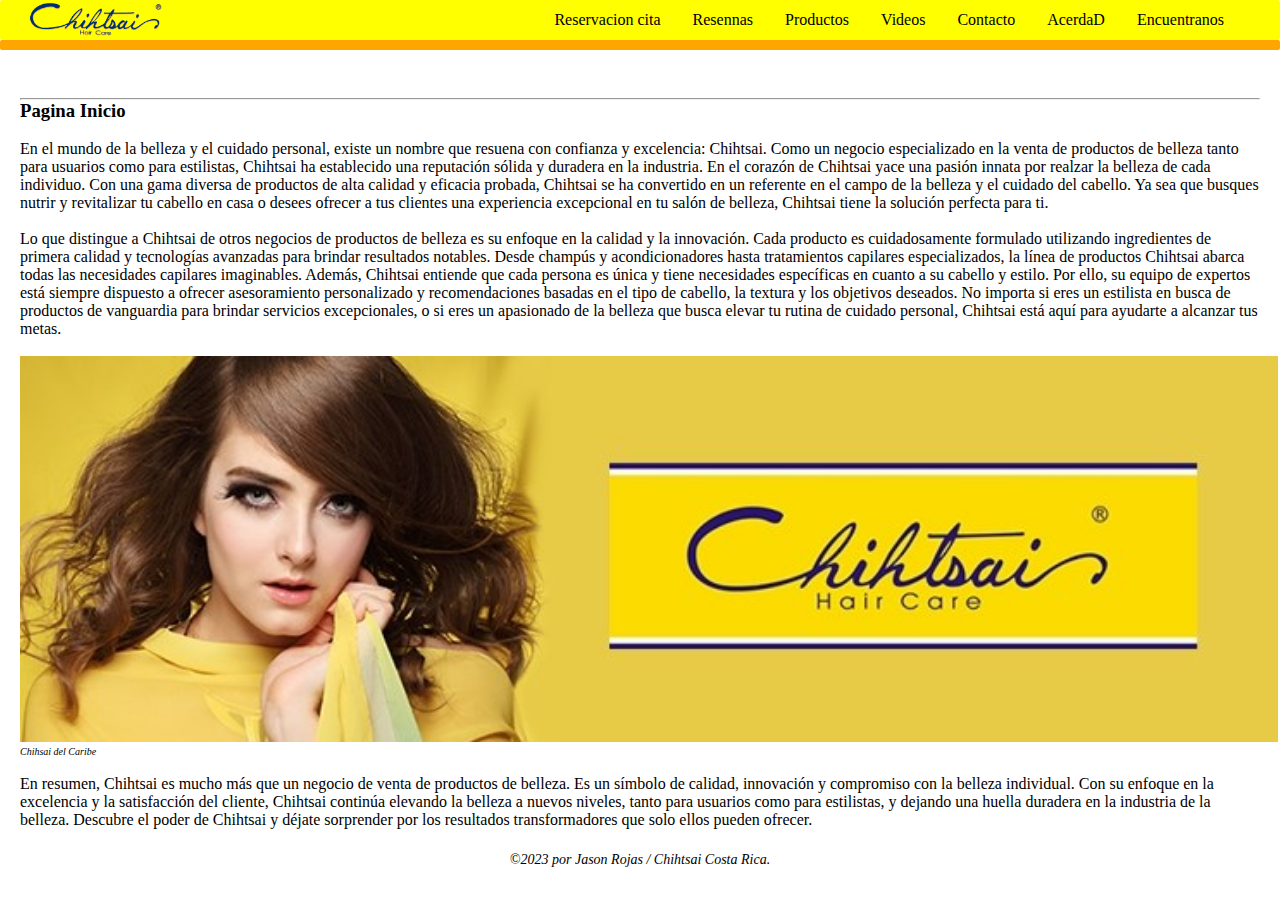
<file: src/main/resources/static/index.html>
<!DOCTYPE html>
<!-- Esto es la primera pagina de techshop-->
<html>
    <head>
        <title>Chihtsai</title>
        <meta charset="UTF-8">
        <link href="css/estilos.css" rel="stylesheet" type="text/css"/>
        <link href="css/menu.css" rel="stylesheet" type="text/css"/>
    </head>
    <body>
        <header class="header">
            <nav class="nav">
                <a class="nav-link logo" href="index.html">
                    <img src="img/chihtsai__1_-removebg-preview.png" alt="" width="150"/>
                </a>

                <ul class="nav-menu">
                    <li class="nav-menu-item"><a class="nav-link nav-menu-link" href="ReservaCita.html">Reservacion cita</a></li>
                    <li class="nav-menu-item"><a class="nav-link nav-menu-link" href="Resennas.html">Resennas</a></li>
                    <li class="nav-menu-item"><a class="nav-link nav-menu-link" href="Productos.html">Productos</a></li>
                    <li class="nav-menu-item"><a class="nav-link nav-menu-link" href="Videos.html">Videos</a></li>
                    <li class="nav-menu-item"><a class="nav-link nav-menu-link" href="Contacto.html">Contacto</a></li>
                    <li class="nav-menu-item"><a class="nav-link nav-menu-link" href="AcercaD.html">AcerdaD</a></li>
                    <li class="nav-menu-item"><a class="nav-link nav-menu-link" href="Ubicacion.html">Encuentranos</a></li>
                </ul>
            </nav>
        </header>
        <aside class="a1">

        </aside>

        <br>
        <aside>
            <hr>
            <h3>Pagina Inicio</h3>
        </aside>
        <section>
            <article>
                <br>
                <p>En el mundo de la belleza y el cuidado personal, existe un nombre que resuena con confianza y excelencia: Chihtsai. Como un negocio especializado en la venta de productos de belleza tanto para usuarios como para estilistas, Chihtsai ha establecido una reputación sólida y duradera en la industria.
                    En el corazón de Chihtsai yace una pasión innata por realzar la belleza de cada individuo. Con una gama diversa de productos de alta calidad y eficacia probada, Chihtsai se ha convertido en un referente en el campo de la belleza y el cuidado del cabello. Ya sea que busques nutrir y revitalizar tu cabello en casa o desees ofrecer a tus clientes una experiencia 
                    excepcional en tu salón de belleza, Chihtsai tiene la solución perfecta para ti.<p/>
            </article>
            <article>
                <br>
                <p>Lo que distingue a Chihtsai de otros negocios de productos de belleza es su enfoque en la calidad y la innovación. Cada producto es cuidadosamente formulado utilizando ingredientes de primera calidad y tecnologías avanzadas para brindar resultados notables. Desde champús y acondicionadores hasta tratamientos capilares especializados, la línea de productos Chihtsai abarca todas las necesidades capilares imaginables.
                    Además, Chihtsai entiende que cada persona es única y tiene necesidades específicas en cuanto a su cabello y estilo. Por ello, su equipo de expertos está siempre dispuesto a ofrecer asesoramiento personalizado y recomendaciones basadas en el tipo de cabello, la textura y los objetivos deseados. No importa si eres un estilista en busca de productos de vanguardia para brindar servicios excepcionales, o si eres un apasionado de la belleza que busca elevar tu rutina de cuidado personal, Chihtsai está aquí para ayudarte a alcanzar tus metas.<p/>
                <br>
                <figure class="imgPrin">
                    <img src="img/4803.jpg" alt="" height="386" left="0"/>
                    <figcaption class="cap">Chihsai del Caribe</figcaption>
                </figure>
            </article>
            <article>
                <br>
                <p>En resumen, Chihtsai es mucho más que un negocio de venta de productos de belleza. Es un símbolo de calidad, innovación y compromiso con la belleza individual. Con su enfoque en la excelencia y la satisfacción del cliente, Chihtsai continúa elevando la belleza a nuevos niveles, tanto para usuarios como para estilistas, y dejando una huella duradera en la industria de la belleza. Descubre el poder de Chihtsai y déjate sorprender por los resultados transformadores que solo ellos pueden ofrecer.<p/>
            </article>
        </section>
        <br>
        <footer>
            <p class="copy">&COPY;2023 por Jason Rojas / Chihtsai Costa Rica.</p>
        </footer>
    </body>
</html>
</file>
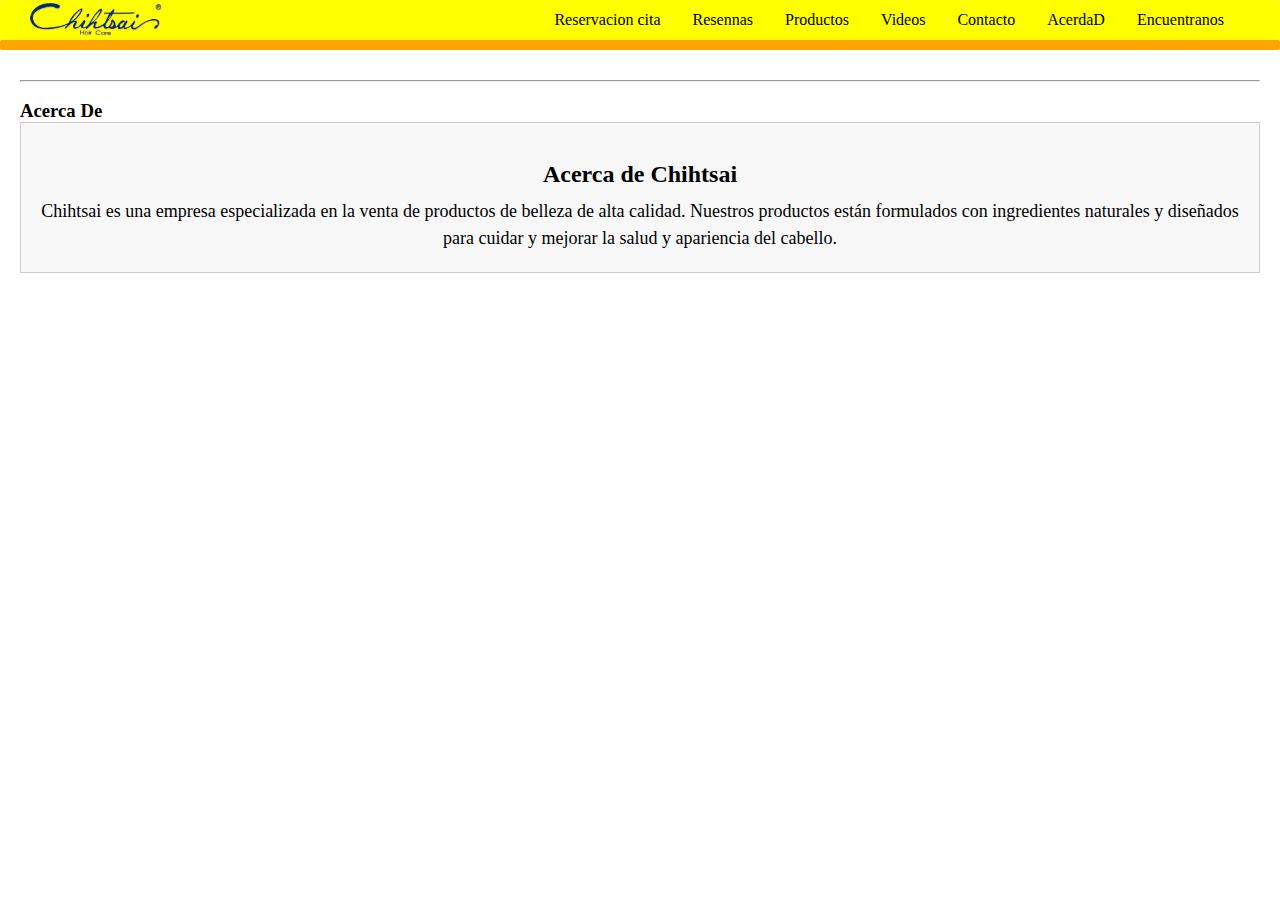
<file: src/main/resources/static/AcercaD.html>
<!DOCTYPE html>
<!-- Esto es la primera pagina de techshop-->
<html>
    <head>
        <title>Chihtsai</title>
        <meta charset="UTF-8">
        <link href="css/estilos.css" rel="stylesheet" type="text/css"/>
        <link href="css/menu.css" rel="stylesheet" type="text/css"/>
    </head>
    <body>
        <header class="header">
            <nav class="nav">
                <a class="nav-link logo" href="index.html">
                    <img src="img/chihtsai__1_-removebg-preview.png" alt="" width="150"/>
                </a>

                <ul class="nav-menu">
                    <li class="nav-menu-item"><a class="nav-link nav-menu-link" href="ReservaCita.html">Reservacion cita</a></li>
                    <li class="nav-menu-item"><a class="nav-link nav-menu-link" href="Resennas.html">Resennas</a></li>
                    <li class="nav-menu-item"><a class="nav-link nav-menu-link" href="Productos.html">Productos</a></li>
                    <li class="nav-menu-item"><a class="nav-link nav-menu-link" href="Videos.html">Videos</a></li>
                    <li class="nav-menu-item"><a class="nav-link nav-menu-link" href="Contacto.html">Contacto</a></li>
                    <li class="nav-menu-item"><a class="nav-link nav-menu-link" href="AcercaD.html">AcerdaD</a></li>
                    <li class="nav-menu-item"><a class="nav-link nav-menu-link" href="Ubicacion.html">Encuentranos</a></li>
                </ul>
            </nav>
        </header>
        <aside class="a1">
        </aside>
        <hr>
        <br>
        <h3>Acerca De</h3>
        <aside class="acerca-container">
            <br>
            <h3 class="acerca-title">Acerca de Chihtsai</h3>
            <p class="acerca-description">Chihtsai es una empresa especializada en la venta de productos de belleza de alta calidad. Nuestros productos están formulados con ingredientes naturales y diseñados para cuidar y mejorar la salud y apariencia del cabello.</p>
        </aside>
    </body>
</html>
</file>
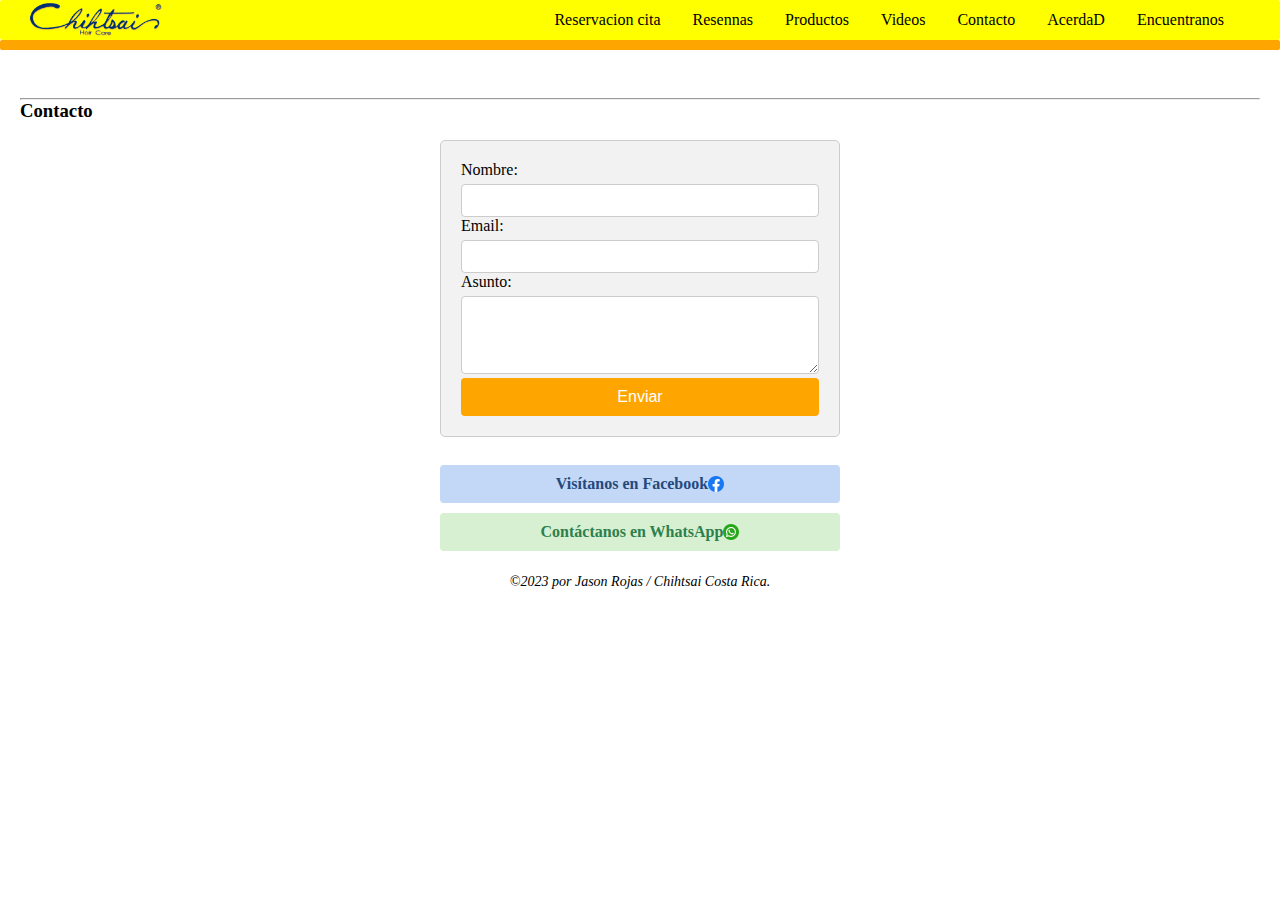
<file: src/main/resources/static/Contacto.html>
<!DOCTYPE html>
<!-- Esto es la primera pagina de techshop-->
<html>
    <head>
        <title>Chihtsai</title>
        <meta charset="UTF-8">
        <link href="css/estilos.css" rel="stylesheet" type="text/css"/>
        <link href="css/menu.css" rel="stylesheet" type="text/css"/>
    </head>
    <body>
        <header class="header">
            <nav class="nav">
                <a class="nav-link logo" href="index.html">
                    <img src="img/chihtsai__1_-removebg-preview.png" alt="" width="150"/>
                </a>
                <ul class="nav-menu">
                    <li class="nav-menu-item"><a class="nav-link nav-menu-link" href="ReservaCita.html">Reservacion cita</a></li>
                    <li class="nav-menu-item"><a class="nav-link nav-menu-link" href="Resennas.html">Resennas</a></li>
                    <li class="nav-menu-item"><a class="nav-link nav-menu-link" href="Productos.html">Productos</a></li>
                    <li class="nav-menu-item"><a class="nav-link nav-menu-link" href="Videos.html">Videos</a></li>
                    <li class="nav-menu-item"><a class="nav-link nav-menu-link" href="Contacto.html">Contacto</a></li>
                    <li class="nav-menu-item"><a class="nav-link nav-menu-link" href="AcercaD.html">AcerdaD</a></li>
                    <li class="nav-menu-item"><a class="nav-link nav-menu-link" href="Ubicacion.html">Encuentranos</a></li>
                </ul>
            </nav>
        </header>
    </nav>
</header>
<aside class="a1">
</aside>
<br>
<aside>
    <hr>
    <h3>Contacto</h3>
</aside>
<section>

    <article>
        <br>
        <div class="contacto">
            <form method="post">
                <label for="nombre">Nombre:</label>
                <input type="text" id="nombre" name="nombre" required>
                <label for="email">Email:</label>
                <input type="email" id="email" name="email" required>
                <label for="mensaje">Asunto:</label>
                <textarea id="mensaje" name="mensaje" rows="4" required></textarea>
                <input type="submit" value="Enviar">
            </form>
            <br>
                
                <a class="facebook-button" href="https://www.facebook.com/profile.php?id=100040318942863">Visítanos en Facebook  <img src="img/facebook-icon.png" alt="Facebook"></a>
                <a class="whatsapp-button" href="https://api.whatsapp.com/send?phone=%2B50688317998&data=ARDeCfbGDq8s269mYzCM3WYnwKD53HP44gB157Y8aAOvlxcK5hOpB-qb1KeLffe6WcYuKdUdkLhwHt8wq8GaUXnBadxyHsjBND0-p6rl0A1nIYYacvw_iA8_0IsmmX_mexrSVMjNQBDiWbU69DvfbOhozw&source=FB_Page&app=facebook&entry_point=page_cta">Contáctanos en WhatsApp <img src="img/whatsapp-icon.png" alt="WhatsApp"></a>
                
                </article>
                </section>
                <br>
                <footer>
                    <p class="copy">&COPY;2023 por Jason Rojas / Chihtsai Costa Rica.</p>
                </footer>
                </body>
                </html>
</file>
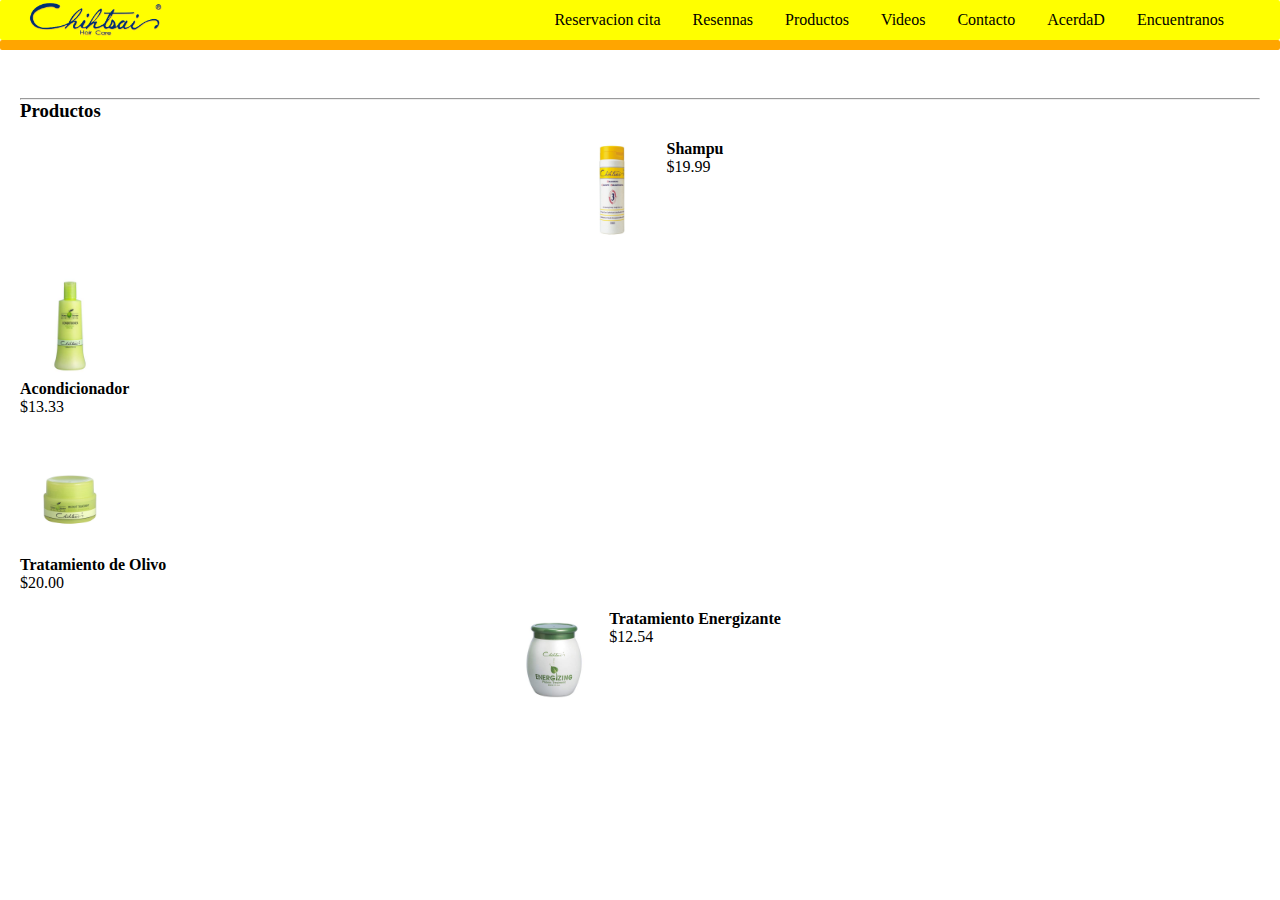
<file: src/main/resources/static/Productos.html>
<!DOCTYPE html>
<!-- Esto es la primera pagina de techshop-->
<html>
    <head>
        <title>Chihtsai</title>
        <meta charset="UTF-8">
        <link href="css/estilos.css" rel="stylesheet" type="text/css"/>
        <link href="css/menu.css" rel="stylesheet" type="text/css"/>
    </head>
    <body>
        <header class="header">
            <nav class="nav">
                <a class="nav-link logo" href="index.html">
                    <img src="img/chihtsai__1_-removebg-preview.png" alt="" width="150"/>
                </a>

                <ul class="nav-menu">
                    <li class="nav-menu-item"><a class="nav-link nav-menu-link" href="ReservaCita.html">Reservacion cita</a></li>
                    <li class="nav-menu-item"><a class="nav-link nav-menu-link" href="Resennas.html">Resennas</a></li>
                    <li class="nav-menu-item"><a class="nav-link nav-menu-link" href="Productos.html">Productos</a></li>
                    <li class="nav-menu-item"><a class="nav-link nav-menu-link" href="Videos.html">Videos</a></li>
                    <li class="nav-menu-item"><a class="nav-link nav-menu-link" href="Contacto.html">Contacto</a></li>
                    <li class="nav-menu-item"><a class="nav-link nav-menu-link" href="AcercaD.html">AcerdaD</a></li>
                    <li class="nav-menu-item"><a class="nav-link nav-menu-link" href="Ubicacion.html">Encuentranos</a></li>
                </ul>
            </nav>
        </header>
        <aside class="a1">

        </aside>

        <br>
        <aside>
            <hr>
            <h3>Productos</h3>
        </aside>
        <div class="container">
            <br>
            
            <div class="product">
                <br>
                <img src="img/champu.jpg" alt="Shampu" height="100" class="product-image"/>

                <div class="product-info">
                    <h4 class="product-name">Shampu</h4>
                    <p class="product-price">$19.99</p>
                </div>
            </div>

            <br>
            <div class="product2">
                <br>
                <img src="img/acondicionador.jpg" alt="Acondicionador" height="100" class="product-image"/>

                <div class="product-info">
                    <h4 class="product-name">Acondicionador</h4>
                    <p class="product-price">$13.33</p>
                </div>
            </div>

            <br>
            <div class="product2">
                <br>
                <img src="img/olive.jpg" alt="Tratamiento de Olivo" height="100" class="product-image"/>

                <div class="product-info">
                    <h4 class="product-name">Tratamiento de Olivo</h4>
                    <p class="product-price">$20.00</p>
                </div>
            </div>

            <br>
            <div class="product">
                <br>
                <img src="img/Energizante.jpg" alt="Tratamiento Energizante" height="100" class="product-image"/>

                <div class="product-info">
                    <h4 class="product-name">Tratamiento Energizante</h4>
                    <p class="product-price">$12.54</p>
                </div>
            </div>
    </body>
</html>
</file>
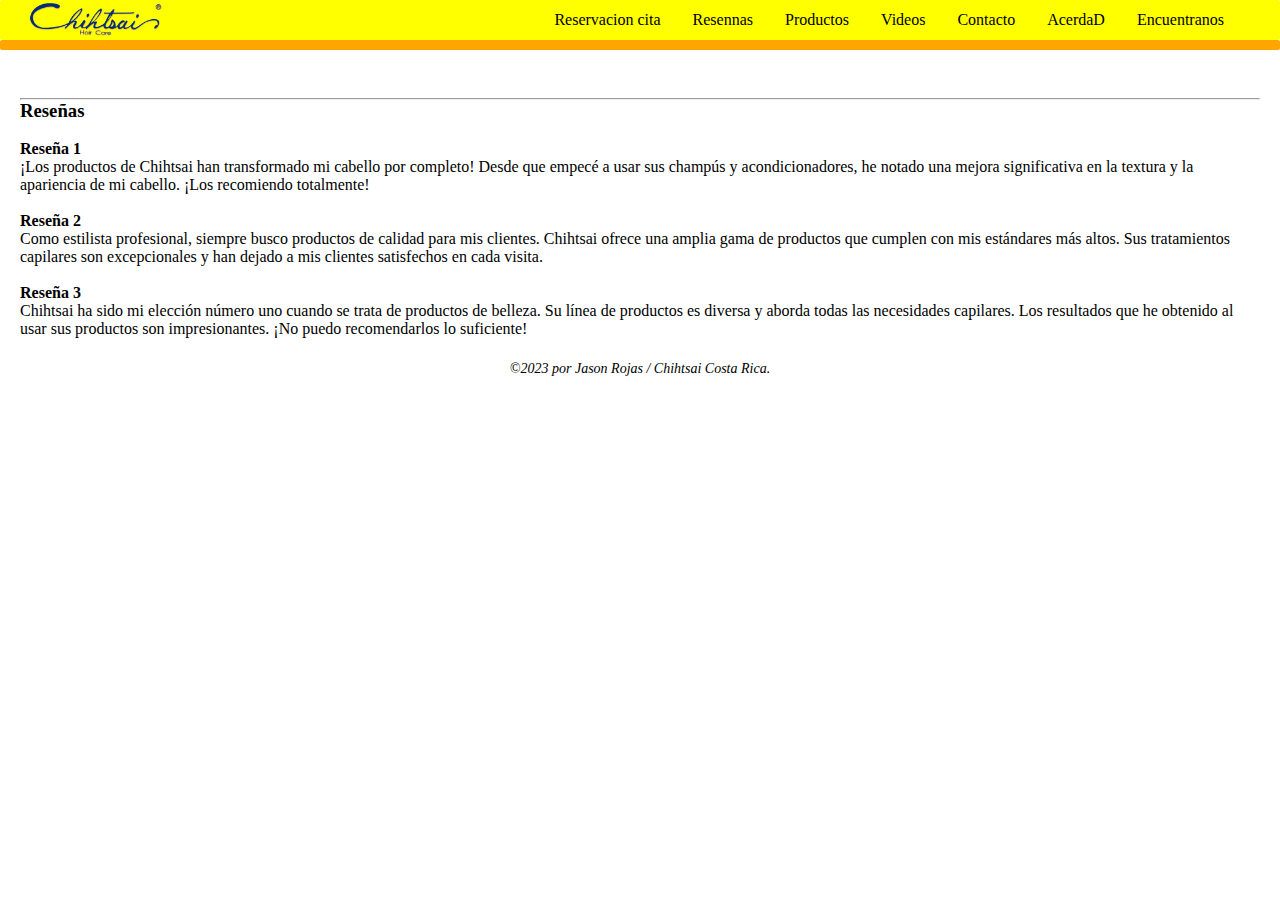
<file: src/main/resources/static/Resennas.html>
<!DOCTYPE html>
<!-- Esto es la primera pagina de techshop-->
<html>
    <head>
        <title>Chihtsai</title>
        <meta charset="UTF-8">
        <link href="css/estilos.css" rel="stylesheet" type="text/css"/>
        <link href="css/menu.css" rel="stylesheet" type="text/css"/>
    </head>
    <body>
        <header class="header">
            <nav class="nav">
                <a class="nav-link logo" href="index.html">
                    <img src="img/chihtsai__1_-removebg-preview.png" alt="" width="150"/>
                </a>

                <ul class="nav-menu">
                    <li class="nav-menu-item"><a class="nav-link nav-menu-link" href="ReservaCita.html">Reservacion cita</a></li>
                    <li class="nav-menu-item"><a class="nav-link nav-menu-link" href="Resennas.html">Resennas</a></li>
                    <li class="nav-menu-item"><a class="nav-link nav-menu-link" href="Productos.html">Productos</a></li>
                    <li class="nav-menu-item"><a class="nav-link nav-menu-link" href="Videos.html">Videos</a></li>
                    <li class="nav-menu-item"><a class="nav-link nav-menu-link" href="Contacto.html">Contacto</a></li>
                    <li class="nav-menu-item"><a class="nav-link nav-menu-link" href="AcercaD.html">AcerdaD</a></li>
                    <li class="nav-menu-item"><a class="nav-link nav-menu-link" href="Ubicacion.html">Encuentranos</a></li>
                </ul>
            </nav>
        </header>
        <aside class="a1">

        </aside>

        <br>
        <aside>
            <hr>
            <h3>Reseñas</h3>
        </aside>
        <section>
            <article>
                <br>
                <h4>Reseña 1</h4>
                <p>¡Los productos de Chihtsai han transformado mi cabello por completo! Desde que empecé a usar sus champús y acondicionadores, he notado una mejora significativa en la textura y la apariencia de mi cabello. ¡Los recomiendo totalmente!</p>
            </article>
            <article>
                <br>
                <h4>Reseña 2</h4>
                <p>Como estilista profesional, siempre busco productos de calidad para mis clientes. Chihtsai ofrece una amplia gama de productos que cumplen con mis estándares más altos. Sus tratamientos capilares son excepcionales y han dejado a mis clientes satisfechos en cada visita.</p>
            </article>
            <article>
                <br>
                <h4>Reseña 3</h4>
                <p>Chihtsai ha sido mi elección número uno cuando se trata de productos de belleza. Su línea de productos es diversa y aborda todas las necesidades capilares. Los resultados que he obtenido al usar sus productos son impresionantes. ¡No puedo recomendarlos lo suficiente!</p>
            </article>
        </section>
        <br>
        <footer>
            <p class="copy">&COPY;2023 por Jason Rojas / Chihtsai Costa Rica.</p>
        </footer>
    </body>
</html>
</file>
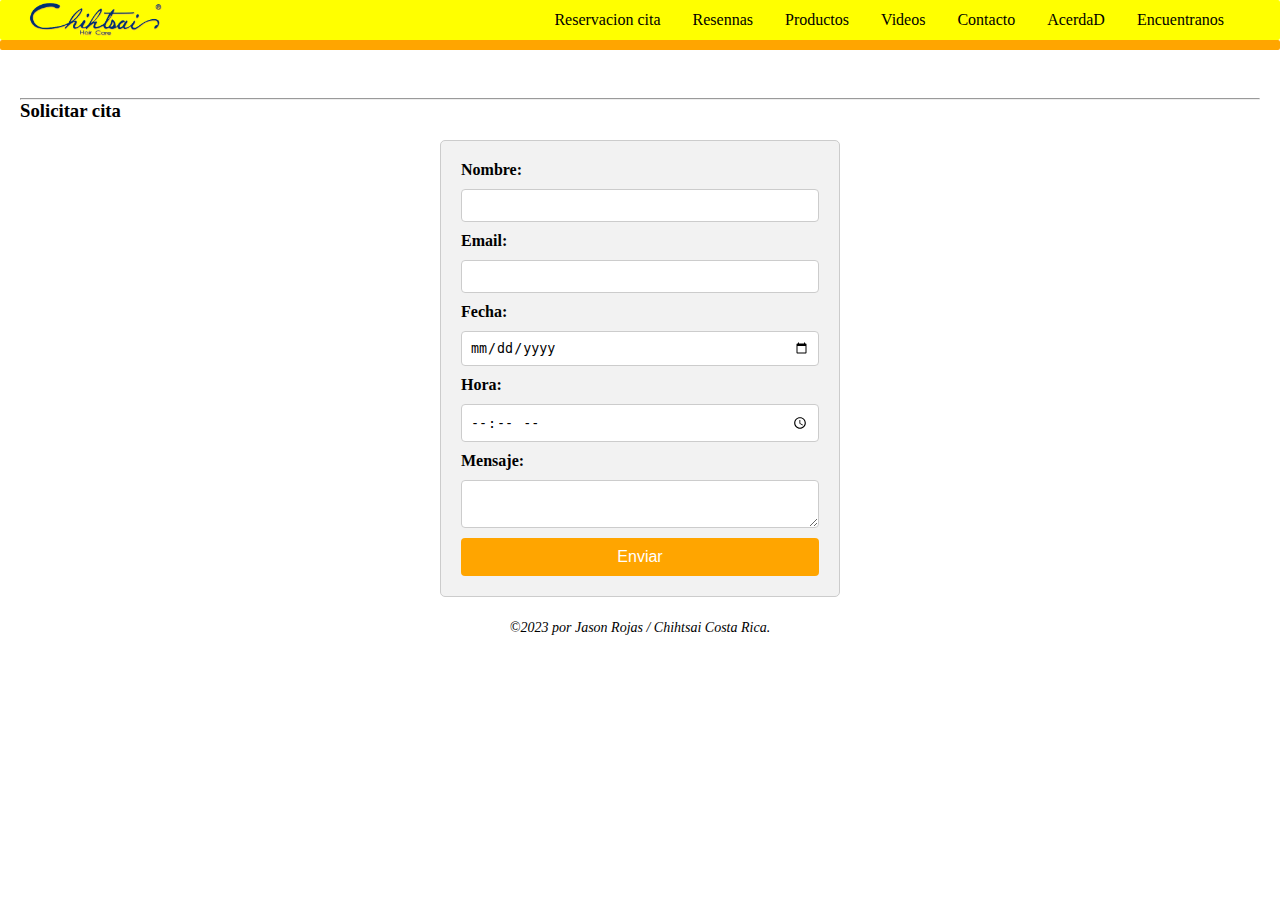
<file: src/main/resources/static/ReservaCita.html>
<!DOCTYPE html>
<!-- Esto es la primera pagina de techshop-->
<html>
    <head>
        <title>Chihtsai</title>
        <meta charset="UTF-8">
        <link href="css/estilos.css" rel="stylesheet" type="text/css"/>
        <link href="css/menu.css" rel="stylesheet" type="text/css"/>
    </head>
    <body>
        <header class="header">
            <nav class="nav">
                <a class="nav-link logo" href="index.html">
                    <img src="img/chihtsai__1_-removebg-preview.png" alt="" width="150"/>
                </a>

                <ul class="nav-menu">
                    <li class="nav-menu-item"><a class="nav-link nav-menu-link" href="ReservaCita.html">Reservacion cita</a></li>
                    <li class="nav-menu-item"><a class="nav-link nav-menu-link" href="Resennas.html">Resennas</a></li>
                    <li class="nav-menu-item"><a class="nav-link nav-menu-link" href="Productos.html">Productos</a></li>
                    <li class="nav-menu-item"><a class="nav-link nav-menu-link" href="Videos.html">Videos</a></li>
                    <li class="nav-menu-item"><a class="nav-link nav-menu-link" href="Contacto.html">Contacto</a></li>
                    <li class="nav-menu-item"><a class="nav-link nav-menu-link" href="AcercaD.html">AcerdaD</a></li>
                    <li class="nav-menu-item"><a class="nav-link nav-menu-link" href="Ubicacion.html">Encuentranos</a></li>
                </ul>

            </nav>
        </header>
    </nav>
</header>
<aside class="a1">

</aside>

<br>
<aside>
    <hr>
    <h3>Solicitar cita</h3>
</aside>
<section>
    <article>
        <br>
        <div class="cita-form" >
            <form method="post">
                <label for="nombre">Nombre:</label>
                <input type="text" id="nombre" name="nombre" required>

                <label for="email">Email:</label>
                <input type="email" id="email" name="email" required>

                <label for="fecha">Fecha:</label>
                <input type="date" id="fecha" name="fecha" required>

                <label for="hora">Hora:</label>
                <input type="time" id="hora" name="hora" required>

                <label for="mensaje">Mensaje:</label>
                <textarea id="mensaje" name="mensaje" required></textarea>

                <input type="submit" value="Enviar">
            </form>
        </div>
    </article>
</section>
<br>
<footer>
    <p class="copy">&COPY;2023 por Jason Rojas / Chihtsai Costa Rica.</p>
</footer>
</body>
</html>
</file>
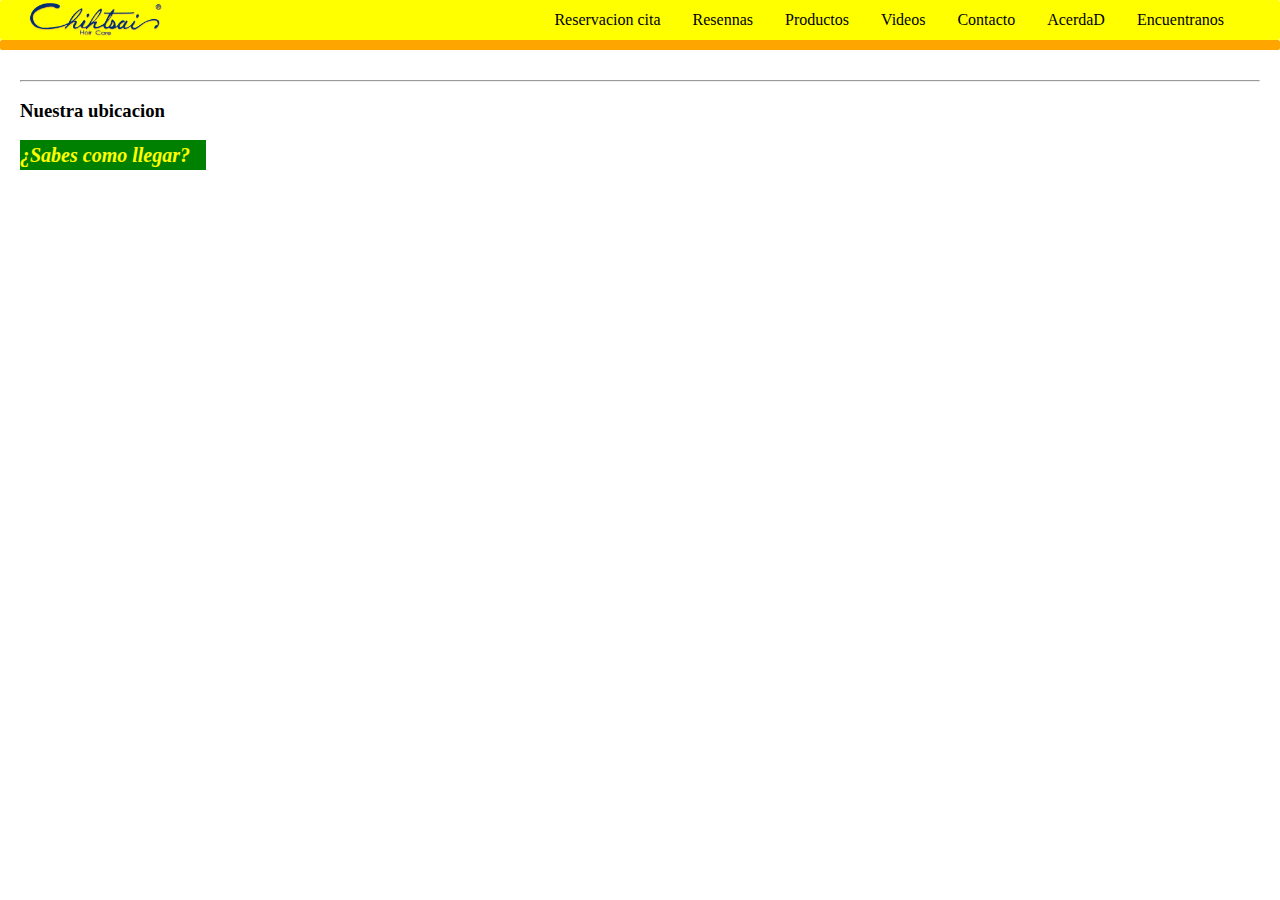
<file: src/main/resources/static/Ubicacion.html>
<!DOCTYPE html>
<!-- Esto es la primera pagina de techshop-->
<html>
    <head>
        <title>Chihtsai</title>
        <meta charset="UTF-8">
        <link href="css/estilos.css" rel="stylesheet" type="text/css"/>
        <link href="css/menu.css" rel="stylesheet" type="text/css"/>
    </head>
    <body>
        <header class="header">
            <nav class="nav">
                <a class="nav-link logo" href="index.html">
                    <img src="img/chihtsai__1_-removebg-preview.png" alt="" width="150"/>
                </a>

                <ul class="nav-menu">
                    <li class="nav-menu-item"><a class="nav-link nav-menu-link" href="ReservaCita.html">Reservacion cita</a></li>
                    <li class="nav-menu-item"><a class="nav-link nav-menu-link" href="Resennas.html">Resennas</a></li>
                    <li class="nav-menu-item"><a class="nav-link nav-menu-link" href="Productos.html">Productos</a></li>
                    <li class="nav-menu-item"><a class="nav-link nav-menu-link" href="Videos.html">Videos</a></li>
                    <li class="nav-menu-item"><a class="nav-link nav-menu-link" href="Contacto.html">Contacto</a></li>
                    <li class="nav-menu-item"><a class="nav-link nav-menu-link" href="AcercaD.html">AcerdaD</a></li>
                    <li class="nav-menu-item"><a class="nav-link nav-menu-link" href="Ubicacion.html">Encuentranos</a></li>
                </ul>
            </nav>
        </header>
        <aside class="a1">
        </aside>
        <hr>
        <br>
        <h3>Nuestra ubicacion</h3>
        <article>
            <br>
            <h2 class="cap2">¿Sabes como llegar?</h2>
            <iframe src="https://www.google.com/maps/embed?pb=!1m10!1m8!1m3!1d982.3176931454146!2d-83.0267666931793!3d9.994477716567719!3m2!1i1024!2i768!4f13.1!5e0!3m2!1ses!2scr!4v1686273841443!5m2!1ses!2scr" width="600" height="450" style="border:0;" allowfullscreen="" loading="lazy" referrerpolicy="no-referrer-when-downgrade"></iframe>
        </article>
    </aside>
</body>
</html>
</file>
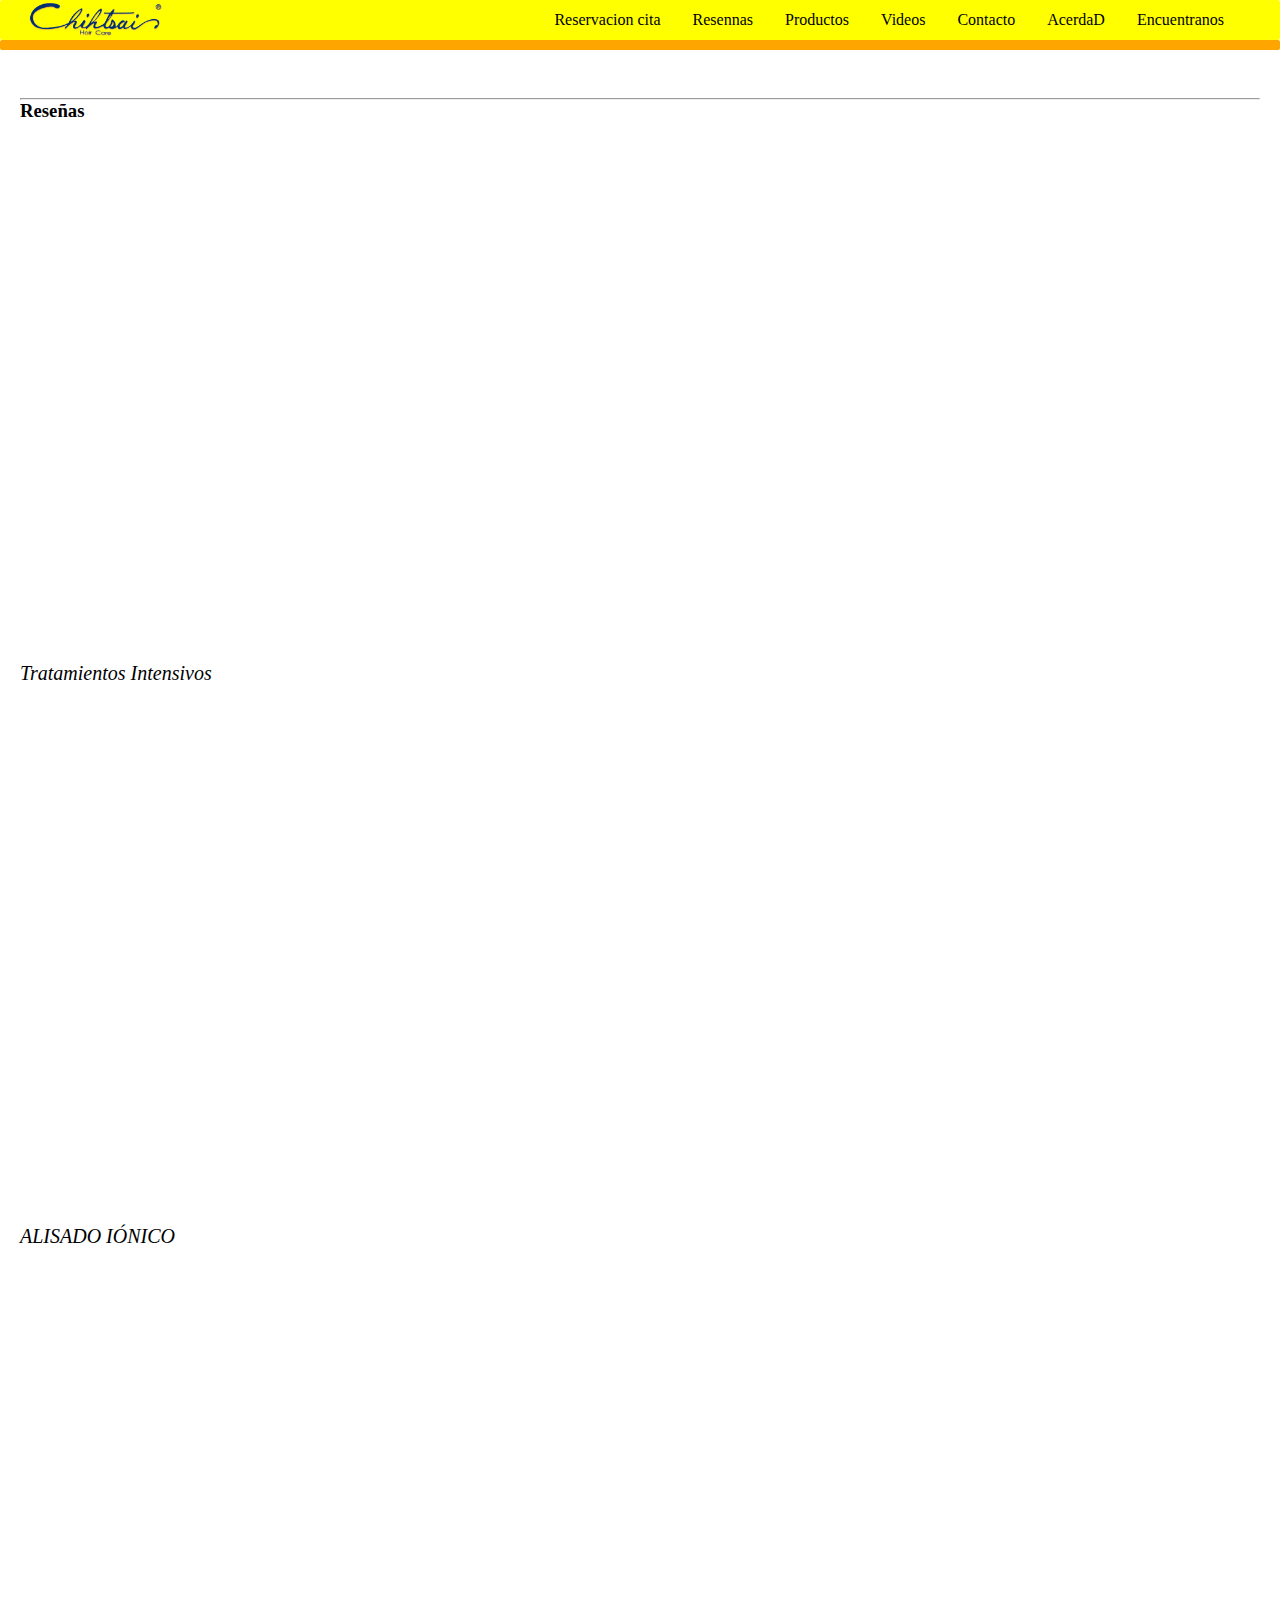
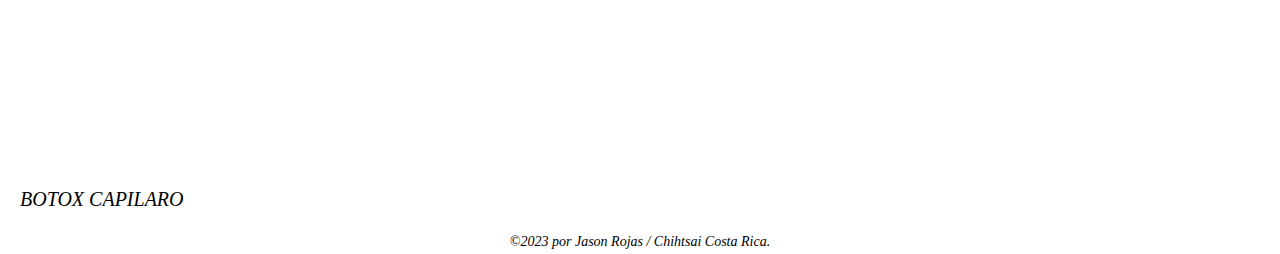
<file: src/main/resources/static/Videos.html>
<!DOCTYPE html>
<!-- Esto es la primera pagina de techshop-->
<html>
    <head>
        <title>Chihtsai</title>
        <meta charset="UTF-8">
        <link href="css/estilos.css" rel="stylesheet" type="text/css"/>
        <link href="css/menu.css" rel="stylesheet" type="text/css"/>
    </head>
    <body>
        <header class="header">
            <nav class="nav">
                <a class="nav-link logo" href="index.html">
                    <img src="img/chihtsai__1_-removebg-preview.png" alt="" width="150"/>
                </a>

                <ul class="nav-menu">
                    <li class="nav-menu-item"><a class="nav-link nav-menu-link" href="ReservaCita.html">Reservacion cita</a></li>
                    <li class="nav-menu-item"><a class="nav-link nav-menu-link" href="Resennas.html">Resennas</a></li>
                    <li class="nav-menu-item"><a class="nav-link nav-menu-link" href="Productos.html">Productos</a></li>
                    <li class="nav-menu-item"><a class="nav-link nav-menu-link" href="Videos.html">Videos</a></li>
                    <li class="nav-menu-item"><a class="nav-link nav-menu-link" href="Contacto.html">Contacto</a></li>
                    <li class="nav-menu-item"><a class="nav-link nav-menu-link" href="AcercaD.html">AcerdaD</a></li>
                    <li class="nav-menu-item"><a class="nav-link nav-menu-link" href="Ubicacion.html">Encuentranos</a></li>
                </ul>
            </nav>
        </header>
        <aside class="a1">

        </aside>

        <br>
        <aside>
            <hr>
            <h3>Reseñas</h3>
        </aside>
        <br>
        <article>
            <br>
            <iframe width="700" 
                    height="500" 
                    src="https://www.youtube.com/embed/JByfvEEB6N4" title="Tratamientos Intensivos" frameborder="0" allow="accelerometer; autoplay; clipboard-write; encrypted-media; gyroscope; picture-in-picture; web-share" allowfullscreen>
            </iframe>
            <figcaption class="cap2">Tratamientos Intensivos</figcaption>
        </article>
        <br>
        <article>
            <br>
            <iframe width="700" 
                    height="500"
                    src="https://www.youtube.com/embed/POnkDcJofpk" title="ALISADO IÓNICO CHIHTSAI (Capacitaciones en el Centro Técnico Beauty Planet)" frameborder="0" allow="accelerometer; autoplay; clipboard-write; encrypted-media; gyroscope; picture-in-picture; web-share" allowfullscreen>
            </iframe>
            <figcaption class="cap2">ALISADO IÓNICO</figcaption>
        </article>
        <br>
        <article>
            <br>
            <iframe width="700" 
                    height="500"
                    src="https://www.youtube.com/embed/wAna0bB5pmE" title="BOTOX CAPILAR CHIHTSAI ¡Salva tu cabello!" frameborder="0" allow="accelerometer; autoplay; clipboard-write; encrypted-media; gyroscope; picture-in-picture; web-share" allowfullscreen>
            </iframe>
            <figcaption class="cap2">BOTOX CAPILARO</figcaption>
        </article>
        <br>
        <footer>
            <p class="copy">&COPY;2023 por Jason Rojas / Chihtsai Costa Rica.</p>
        </footer>
    </body>
</html>
</file>
<file: src/main/resources/static/css/estilos.css>
/* Esto es un comentario*/

h1,h2{
    tex-align: center;

}
h1{
    background-color: black;
    color: white;
}

h2{
    line-height: 30px;
    background-color: green;
    color: yellow;
    height: 30px;
    width: 15%;
}

thead tr {
    background-color: black;
    color: white;
}

tbody tr:nth-child(even) {
    background-color: grey;
}

tbody tr:nth-child(odd) {
    background-color: green;
}

.copy {
    copy: var(--copy);

    background: transparent;
    border: 0;
    margin: 0;
    outline: 0;
    padding: 0;
    vertical-align: baseline;

    text-align: center;
    line-height: 1.79em;
    font-size: 14px;

    letter-spacing: normal;

    font-family: "Times New Roman", serif;
    font-style: italic;
}

.contacto {
    max-width: 400px;
    margin: 0 auto;

}

.contacto h2 {

    line-height: 30px;
    background-color: #FFFF00;
    color: black;
    font-size: 24px;
    margin-bottom: 20px;
    width: 28%;
    text-align: center;
}

.contacto form {
    max-width: 400px;
    margin: 0 auto;
    padding: 20px;
    background-color: #f2f2f2;
    border: 1px solid #ccc;
    border-radius: 5px;
}

.contacto label {
    display: block;
    margin-bottom: 5px;
}

.contacto input,
.contacto textarea {
    width: 100%;
    padding: 8px;
    border: 1px solid #ccc;
    border-radius: 4px;
}

.contacto input[type="submit"] {

    background-color: #FFA500;
    color: white;
    border: none;
    padding: 10px 20px;
    text-align: center;
    text-decoration: none;
    display: inline-block;
    font-size: 16px;
    border-radius: 4px;
    cursor: pointer;
}

.contacto input[type="submit"]:hover {
    background-color: #FFFF00;
}

.cap {
    font-size: 10px;
    font-style: italic;
}

.cap2 {
    font-size: 20px;
    font-style: italic;
}

.cita-form {
    max-width: 400px;
    margin: 0 auto;
    padding: 20px;
    background-color: #f2f2f2;
    border: 1px solid #ccc;
    border-radius: 5px;
}

.cita-form h4 {
    margin-top: 0;
    font-size: 20px;
}

.cita-form form {
    display: grid;
    gap: 10px;
}

.cita-form label {
    font-weight: bold;
}

.cita-form input[type="text"],
.cita-form input[type="email"],
.cita-form input[type="date"],
.cita-form input[type="time"],
.cita-form textarea {
    width: 100%;
    padding: 8px;
    border: 1px solid #ccc;
    border-radius: 4px;
}

.cita-form input[type="submit"] {
    background-color: #FFA500;
    color: white;
    border: none;
    padding: 10px 20px;
    text-align: center;
    text-decoration: none;
    display: inline-block;
    font-size: 16px;
    border-radius: 4px;
    cursor: pointer;
}

.cita-form input[type="submit"]:hover {
    background-color: #FFFF00;
}

.facebook-button,
.whatsapp-button {
    display: flex;
    justify-content: center;
    align-items: center;
    margin-top: 10px;
    background-color: #c3d7f7;
    color: #234a7c;
    padding: 10px 20px;
    border: none;
    border-radius: 4px;
    text-decoration: none;
    font-weight: bold;
    font-size: 16px;
    transition: background-color 0.3s, color 0.3s;
}

.whatsapp-button {
    background-color: #d6f0d1;
    color: #2d804d;
}

.facebook-button:hover {
    background-color: #234a7c;
    color: #c3d7f7;
}

.whatsapp-button:hover {
    background-color: #2d804d;
    color: #d6f0d1;
}

.facebook-icon {
    background-color: #3b5998;
}

.whatsapp-icon {
    background-color: #25D366;
}

.facebook-icon:hover,
.whatsapp-icon:hover {
    transform: scale(1.1);
    transition: transform 0.3s ease-in-out;
}

.product {
    display: flex;
    justify-content: center;
}

.product img{
    margin: 0 5px;
}

.acerca-container {
    background-color: #f8f8f8;
    border: 1px solid #ccc;
    padding: 20px;
    text-align: center;
}

.acerca-title {
    font-size: 24px;
    margin-bottom: 10px;
}

.acerca-description {
    font-size: 18px;
    line-height: 1.5;
}

.h2 cap2 {
    background-color: none;
    color: white;
    font-family: "Times New Roman", serif;
    font-style: italic;
    
}
</file>
<file: src/main/resources/static/css/menu.css>
/* Esto es un comentario*/

* {
    margin: 0;
    box-sizing: border-box;
    
}


body {
    font-family: bolt;
    padding: 80px 20px 0;
}

.header {
    border-radius: 2px;
    position: fixed;
    background-color: #FFFF00;
    height: 40px;
    width: 100%;
    top: 0;
    left: 0;
}

.nav {
    display: flex;
    justify-content: space-between;
    margin: 0 auto;
    
}

.nav-link {
    text-decoration: none;
    color: black
}

.logo {
    margin-top: -20px;
    font-size: 30px;
    font-weight: bold;
    padding: 0 20px;
    line-height: 20px;
}

.nav-menu {
    display: flex;
    margin-right: 40px;
    list-style: none;
}

.nav-menu-item {
    font-size: 16px;
     margin: 0 10px;
     line-height: 40px;
}

.nav-menu-link:hover {
    background-color: rgba(0, 75, 210, 0.8);
    transition: 0.7s;
}

.nav-menu-link {    
    padding: 4px 6px;
    border-radius: 10px;
}

.a1 {
    position: fixed;
    
    margin-top: -40px;
    left: 0px;
    right: 0px;
    height: 10px;
    width: 100%;
    border-radius: 2px;
    background-color: #FFA500
}

.a1 h2{
    background-color: #FFA500
}
</file>
